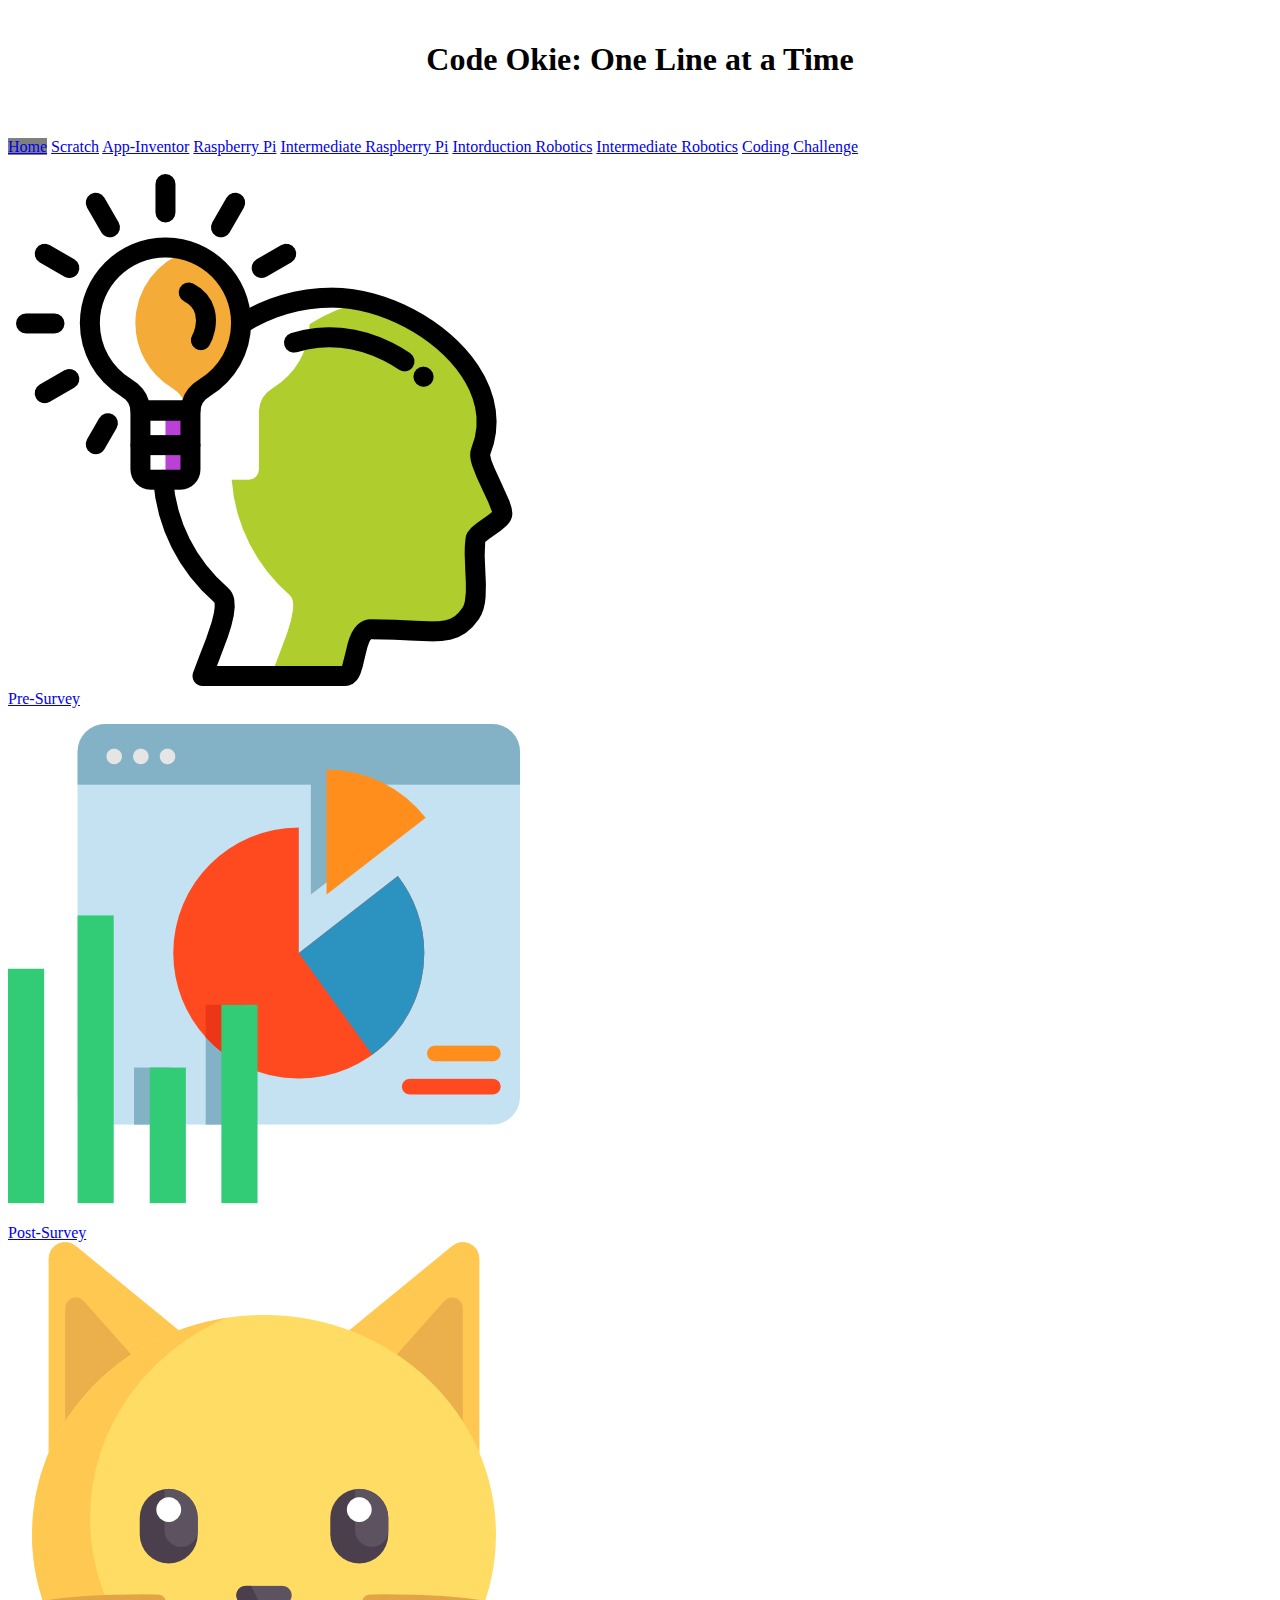
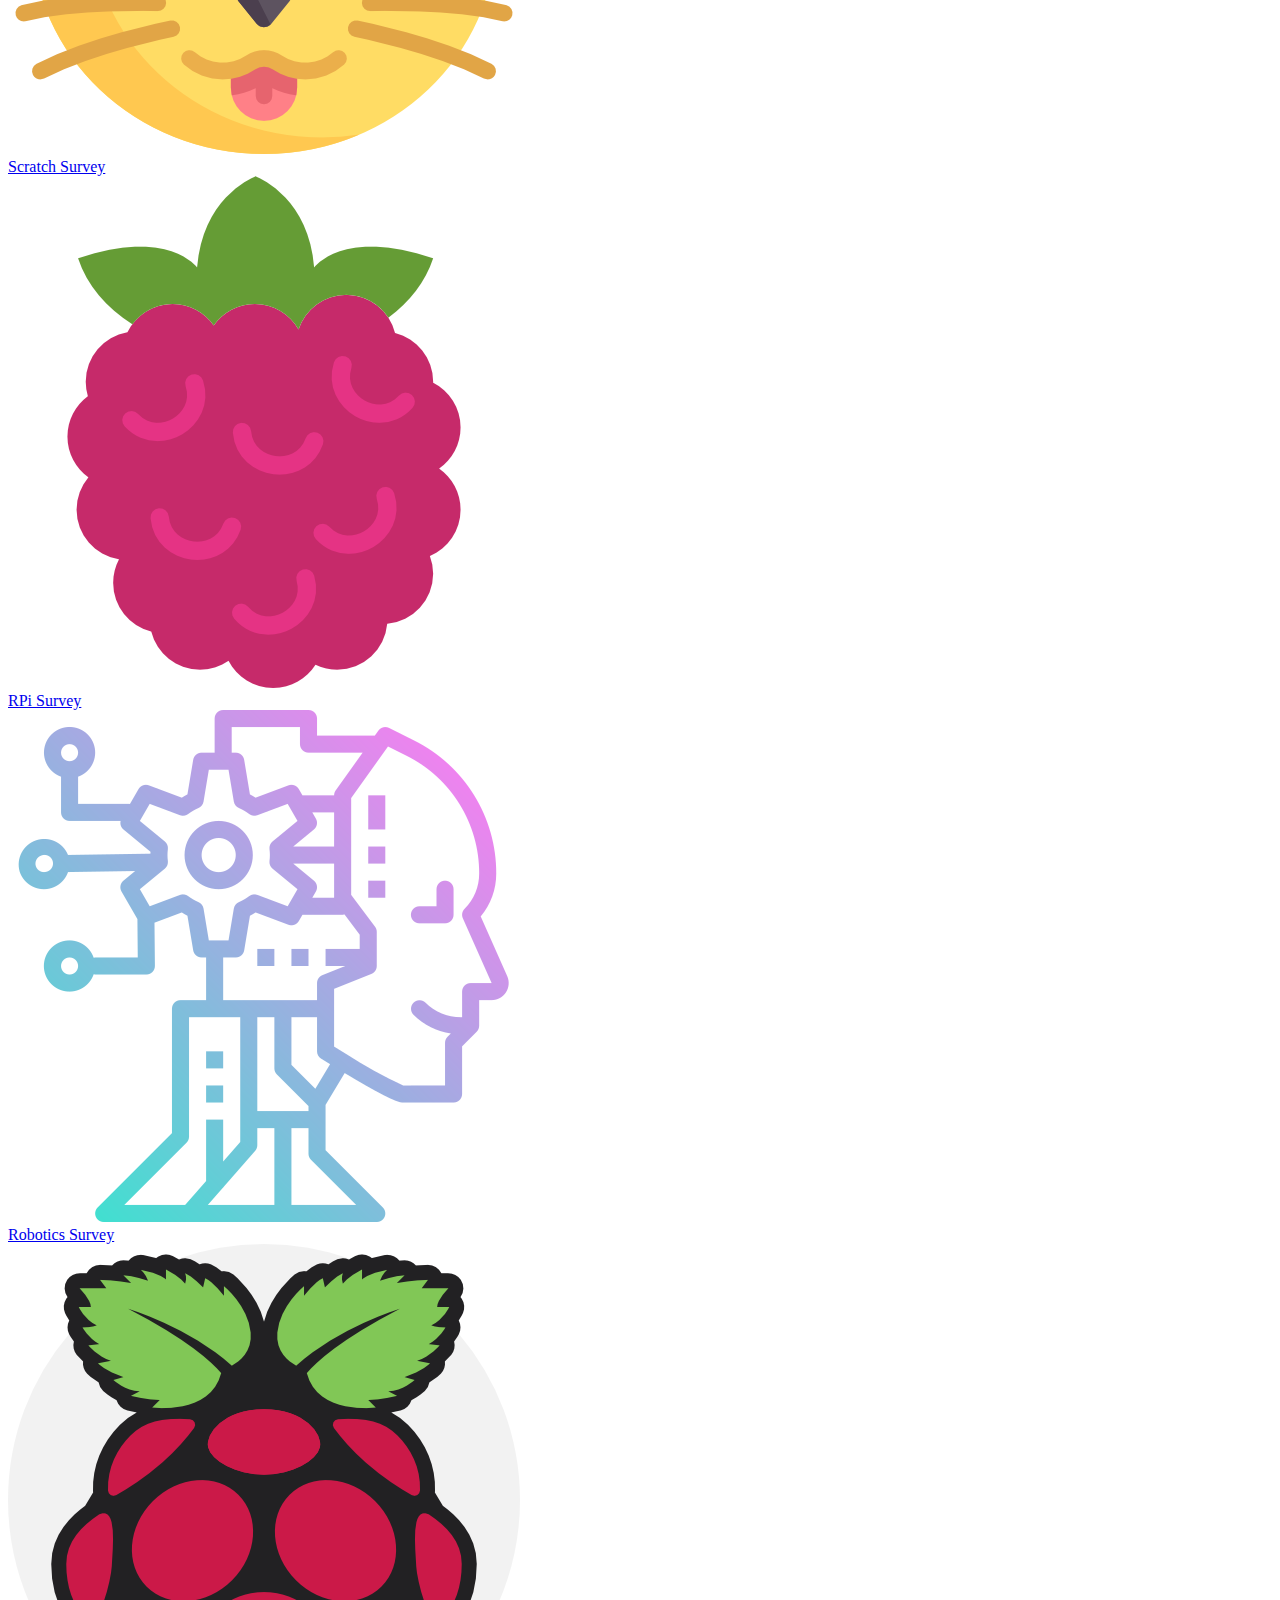
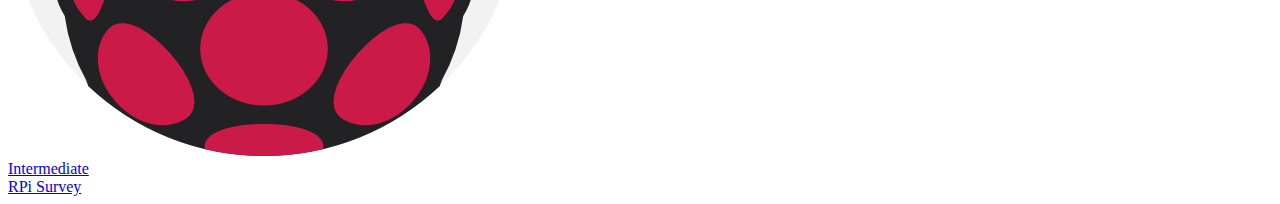
<file: index.html>
<!DOCTYPE html>
<html>
<head>
<link rel="stylesheet" href="https://maxcdn.bootstrapcdn.com/bootstrap/4.0.0-beta.3/css/bootstrap.min.css" integrity="sha384-Zug+QiDoJOrZ5t4lssLdxGhVrurbmBWopoEl+M6BdEfwnCJZtKxi1KgxUyJq13dy" crossorigin="anonymous">
<link rel="stylesheet" href="styles.css">
</head>
<body>
<div class="container">
<h1>Code Okie: One Line at a Time</h1>
<br>

<nav class="navbar navbar-expand-lg navbar-dark bg-dark">
    <a class="navbar-brand active" href="index.html">Home</a>
	<a class="navbar-brand" href="scratch.html">Scratch</a>
	<a class="navbar-brand" href="appinventor.html">App-Inventor</a>
	<a class="navbar-brand" href="rpi.html">Raspberry Pi</a>
	<a class="navbar-brand" href="inter_rpi.html">Intermediate Raspberry Pi</a>
	<a class="navbar-brand" href="intro_robotics.html">Intorduction Robotics</a>
	<a class="navbar-brand" href="Inter_robotics.html">Intermediate Robotics</a>
	<a class="navbar-brand" href="coding.html">Coding Challenge</a>
  </nav>

<br>

<div class="row">
  <div class="col-sm-2">
    <div class="card">
    <img class="card-img-top" src="images/pre-survey.png" alt="Pre-Survey">
      <div class="card-body text-center">
        <a href="https://uco.co1.qualtrics.com/jfe/form/SV_6u3NRpS0KEE2WEZ" target=”_blank” class="btn btn-warning">Pre-Survey</a>
      </div>
    </div>
  </div>
  <div class="col-sm-2">
    <div class="card">
    <img class="card-img-top" src="images/post-survey.png" alt="Post-Survey">
      <div class="card-body text-center">
        <a href="https://uco.co1.qualtrics.com/jfe/form/SV_3ecF4OAYK2YqmtT" target=”_blank” class="btn btn-warning">Post-Survey</a>
      </div>
    </div>
  </div>
  <div class="col-sm-2">
    <div class="card">
    <img class="card-img-top" src="images/scratch.png" alt="Scratch Survey">
      <div class="card-body text-center">
        <a href="https://uco.co1.qualtrics.com/jfe/form/SV_egF4ceTPiquflKB" target=”_blank” class="btn btn-warning text-right">Scratch Survey</a>
      </div>
    </div>
  </div>  
  <div class="col-sm-2">
    <div class="card">
    <img class="card-img-top" src="images/raspberry.png" alt="Raspberry Pi Survey">
      <div class="card-body text-center">
        <a href="https://uco.co1.qualtrics.com/jfe/form/SV_9H4KsW1Grv041VP" target=”_blank” class="btn btn-warning text-right">RPi Survey</a>
      </div>
    </div>
  </div>  
  <div class="col-sm-2">
    <div class="card">
    <img class="card-img-top" src="images/robotics.png" alt="Robotics survey">
      <div class="card-body ">
        <a href="https://uco.co1.qualtrics.com/jfe/form/SV_5w11t25rR8qHBtz" target=”_blank” class="btn btn-warning text-right">Robotics Survey</a>
      </div>
    </div>
  </div>  
    <div class="col-sm-2">
    <div class="card">
    <img class="card-img-top" src="images/raspberry-pi.png" alt="Intermediate RPi survey">
      <div class="card-body ">
        <a href="https://uco.co1.qualtrics.com/jfe/form/SV_1XO6AYDse20hjo1" target=”_blank” class="btn btn-warning text-right">Intermediate <br> RPi Survey</a>
      </div>
    </div>
  </div> 
</div>
</div>

</body>
</html>
</file>
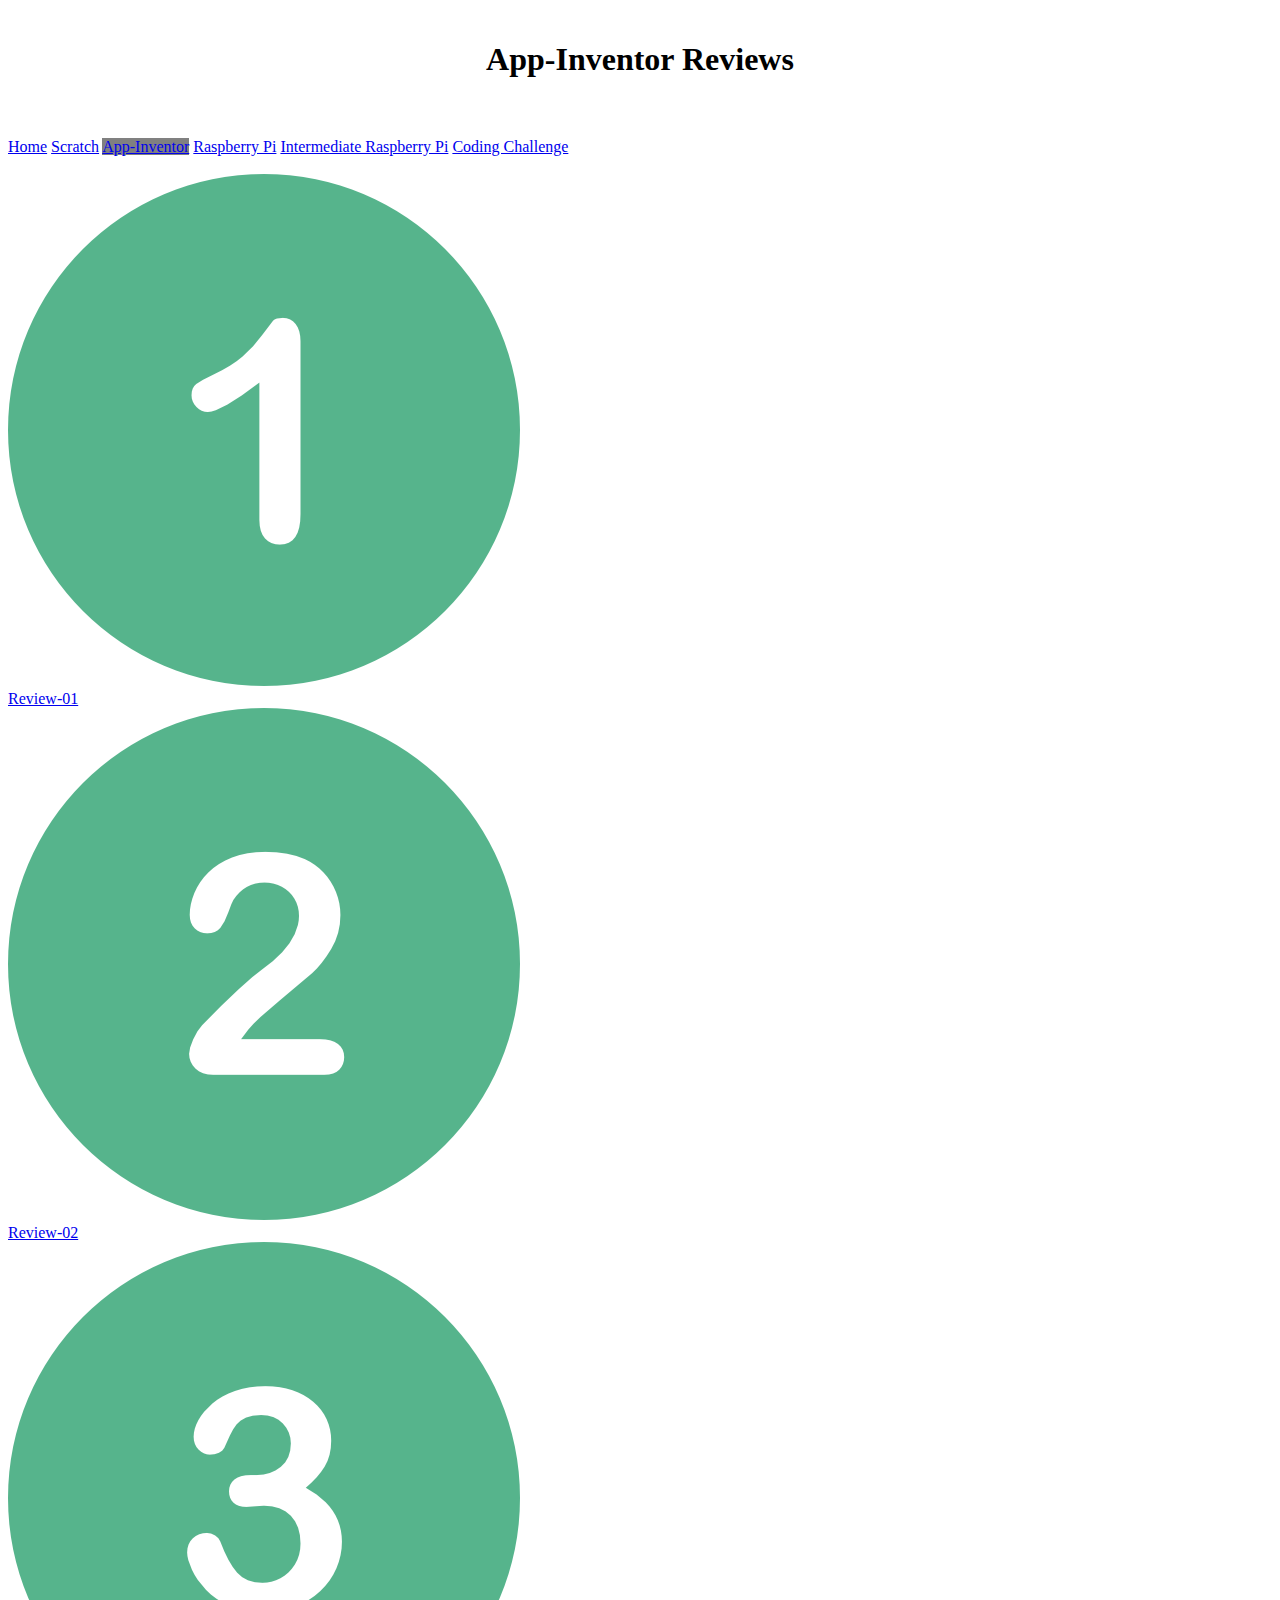
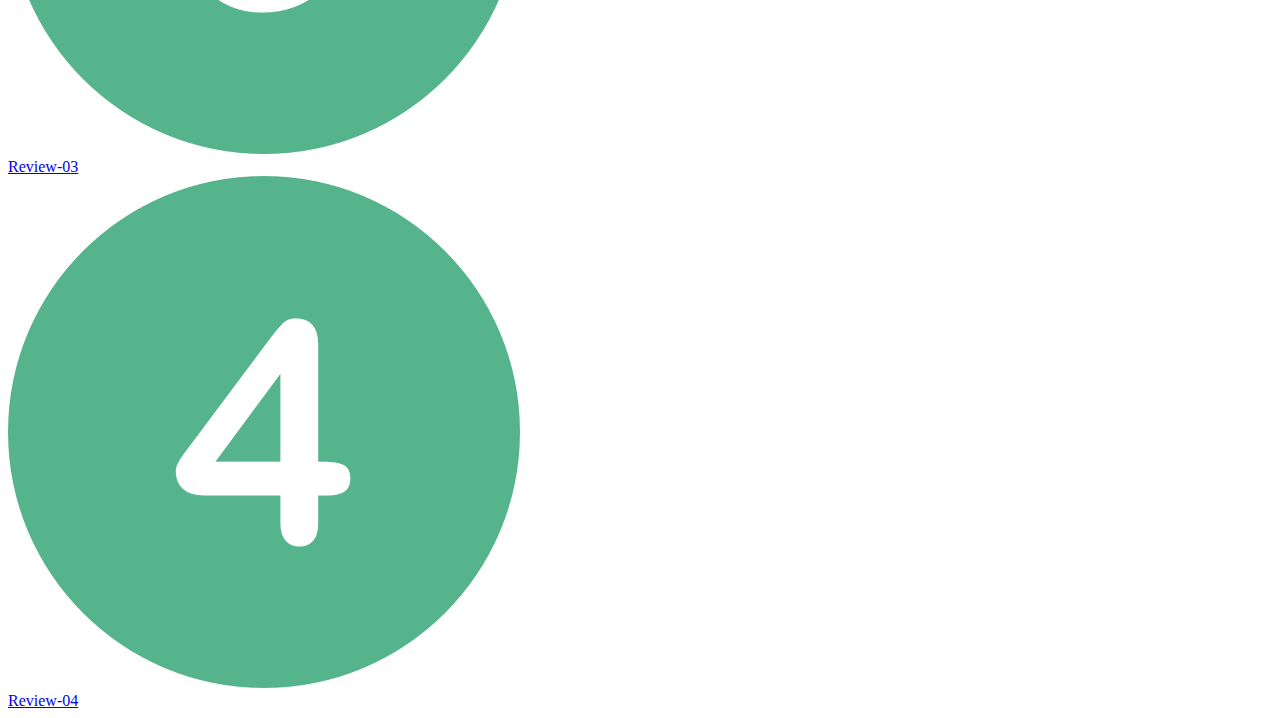
<file: appinventor.html>
<!DOCTYPE html>
<html>
<head>
<link rel="stylesheet" href="https://maxcdn.bootstrapcdn.com/bootstrap/4.0.0-beta.3/css/bootstrap.min.css" integrity="sha384-Zug+QiDoJOrZ5t4lssLdxGhVrurbmBWopoEl+M6BdEfwnCJZtKxi1KgxUyJq13dy" crossorigin="anonymous">
<link rel="stylesheet" href="styles.css">

</head>
<body>
<div class="container">
<h1>App-Inventor Reviews</h1>
<br>


<nav class="navbar navbar-expand-lg navbar-dark bg-dark">
    <a class="navbar-brand" href="index.html">Home</a>
	<a class="navbar-brand" href="scratch.html">Scratch</a>
	<a class="navbar-brand active" href="appinventor.html">App-Inventor</a>
	<a class="navbar-brand" href="rpi.html">Raspberry Pi</a>
	<a class="navbar-brand" href="inter_rpi.html">Intermediate Raspberry Pi</a>
	<a class="navbar-brand" href="coding.html">Coding Challenge</a>
  </nav>

<br>

<div class="row">
  <div class="col-sm-2">
    <div class="card">
    <img class="card-img-top" src="images/one.png" alt="Review-01">
      <div class="card-body text-center">
        <a href="https://forms.gle/4SvU4R6Doa7vCdwp7" target=”_blank” class="btn btn-warning">Review-01</a>
      </div>
    </div>
  </div>
  <div class="col-sm-2">
    <div class="card">
    <img class="card-img-top" src="images/two.png" alt="Review-02">
      <div class="card-body text-center">
        <a href="https://forms.gle/eU6GN4zcLuwdiSAb8" target=”_blank” class="btn btn-warning">Review-02</a>
      </div>
    </div>
  </div>
  <div class="col-sm-2">
    <div class="card">
    <img class="card-img-top" src="images/three.png" alt="Review-03">
      <div class="card-body text-center">
        <a href="https://forms.gle/sUxsTcUYpJt2vL2u6" target=”_blank” class="btn btn-warning">Review-03</a>
      </div>
    </div>
  </div>
    <div class="col-sm-2">
    <div class="card">
    <img class="card-img-top" src="images/four.png" alt="Review-04">
      <div class="card-body text-center">
        <a href="https://forms.gle/4DovKU7kF3PtEiDN6" target=”_blank” class="btn btn-warning">Review-04</a>
      </div>
    </div>
  </div>
</div>
</div>

</body>
</html>
</file>
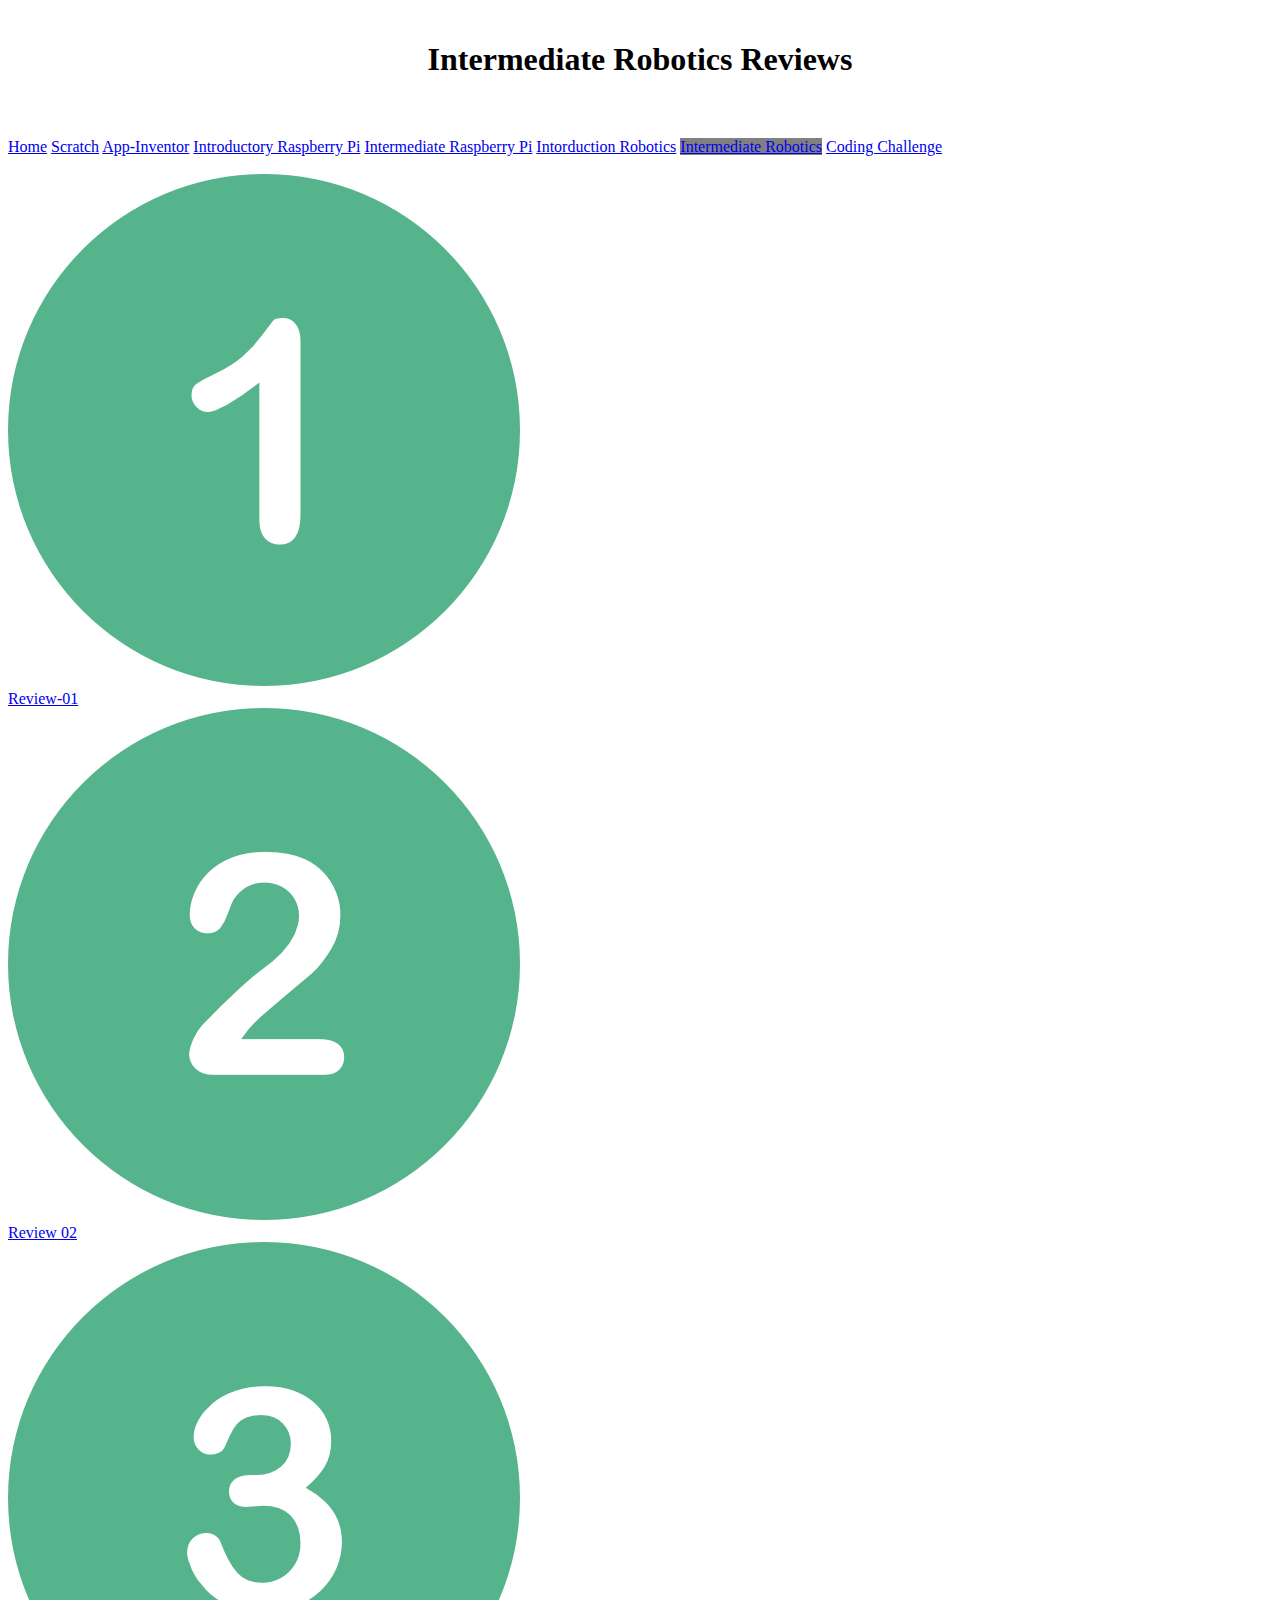
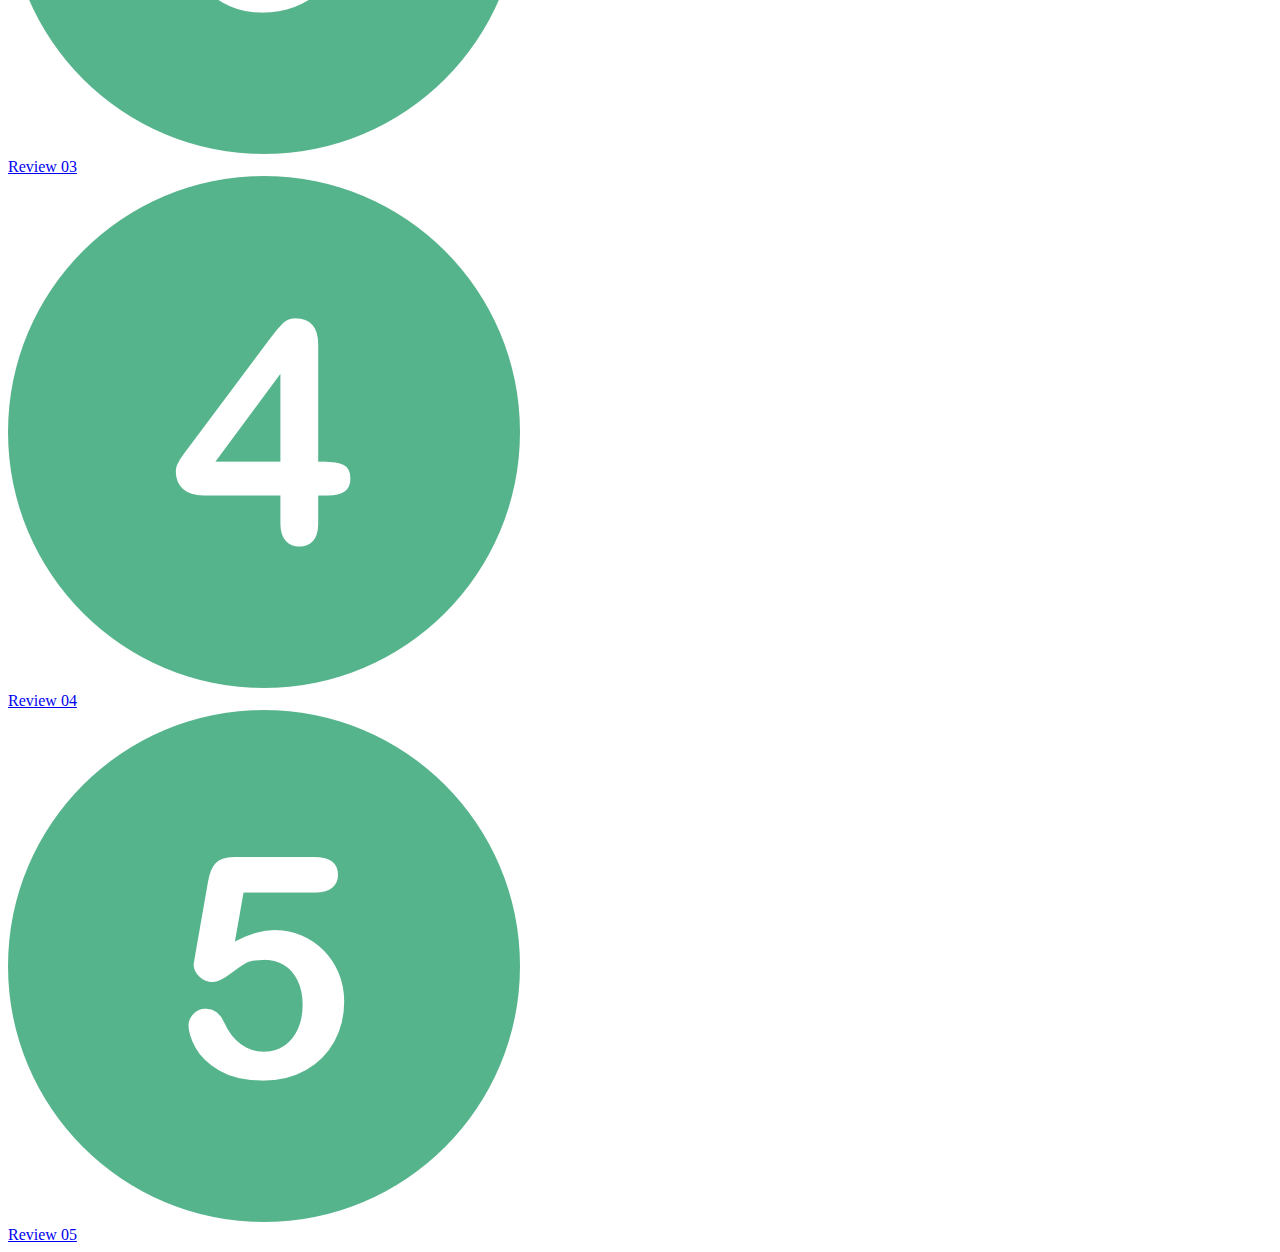
<file: Inter_robotics.html>
<!DOCTYPE html>
<html>
<head>
<link rel="stylesheet" href="https://maxcdn.bootstrapcdn.com/bootstrap/4.0.0-beta.3/css/bootstrap.min.css" integrity="sha384-Zug+QiDoJOrZ5t4lssLdxGhVrurbmBWopoEl+M6BdEfwnCJZtKxi1KgxUyJq13dy" crossorigin="anonymous">
<link rel="stylesheet" href="styles.css">
</head>
<body>
<div class="container">
<h1>Intermediate Robotics Reviews</h1>
<br>


<nav class="navbar navbar-expand-lg navbar-dark bg-dark">
    <a class="navbar-brand" href="index.html">Home</a>
	<a class="navbar-brand" href="scratch.html">Scratch</a>
	<a class="navbar-brand" href="appinventor.html">App-Inventor</a>
	<a class="navbar-brand" href="rpi.html">Introductory Raspberry Pi</a>
	<a class="navbar-brand" href="inter_rpi.html">Intermediate Raspberry Pi</a>
	<a class="navbar-brand" href="intro_robotics.html">Intorduction Robotics</a>
	<a class="navbar-brand active" href="Inter_robotics.html">Intermediate Robotics</a>
	<a class="navbar-brand" href="coding.html">Coding Challenge</a>
  </nav>
<br>

<div class="row">
  <div class="col-sm-2">
    <div class="card">
    <img class="card-img-top" src="images/one.png" alt="Review 01">
      <div class="card-body text-center">
        <a href="https://docs.google.com/forms/d/e/1FAIpQLScCTUNfX0yJbnhXA8otjVJk6ic84oWpYYqfgTU-3dbADG1qOg/viewform?usp=sf_link" target=”_blank” class="btn btn-warning">Review-01</a>
      </div>
    </div>
  </div>
	
<div class="col-sm-2">
    <div class="card">
    <img class="card-img-top" src="images/two.png" alt="Review-02">
      <div class="card-body text-center">
        <a href="https://forms.gle/mXePeT48FJBTFvxz9" target=”_blank” class="btn btn-warning">Review 02</a>
      </div>
    </div>
  </div>
	
<div class="col-sm-2">
    <div class="card">
    <img class="card-img-top" src="images/three.png" alt="Review 03">
      <div class="card-body text-center">
        <a href="https://forms.gle/Yn38vtTvfivgoT8j7" target=”_blank” class="btn btn-warning">Review 03</a>
      </div>
    </div>
  </div>
	
<div class="col-sm-2">
    <div class="card">
    <img class="card-img-top" src="images/four.png" alt="Review 04">
      <div class="card-body text-center">
        <a href="https://forms.gle/gtv7FH9GXWXz2C2u6" target=”_blank” class="btn btn-warning">Review 04</a>
      </div>
    </div>
  </div>
	
<div class="col-sm-2">
    <div class="card">
    <img class="card-img-top" src="images/five.png" alt="Review 05">
      <div class="card-body text-center">
        <a href="https://forms.gle/vnqp6HJzuWogYfTo6" target=”_blank” class="btn btn-warning">Review 05</a>
      </div>
    </div>
  </div>

 
   
</div>
</div>

</body>
</html>
</file>
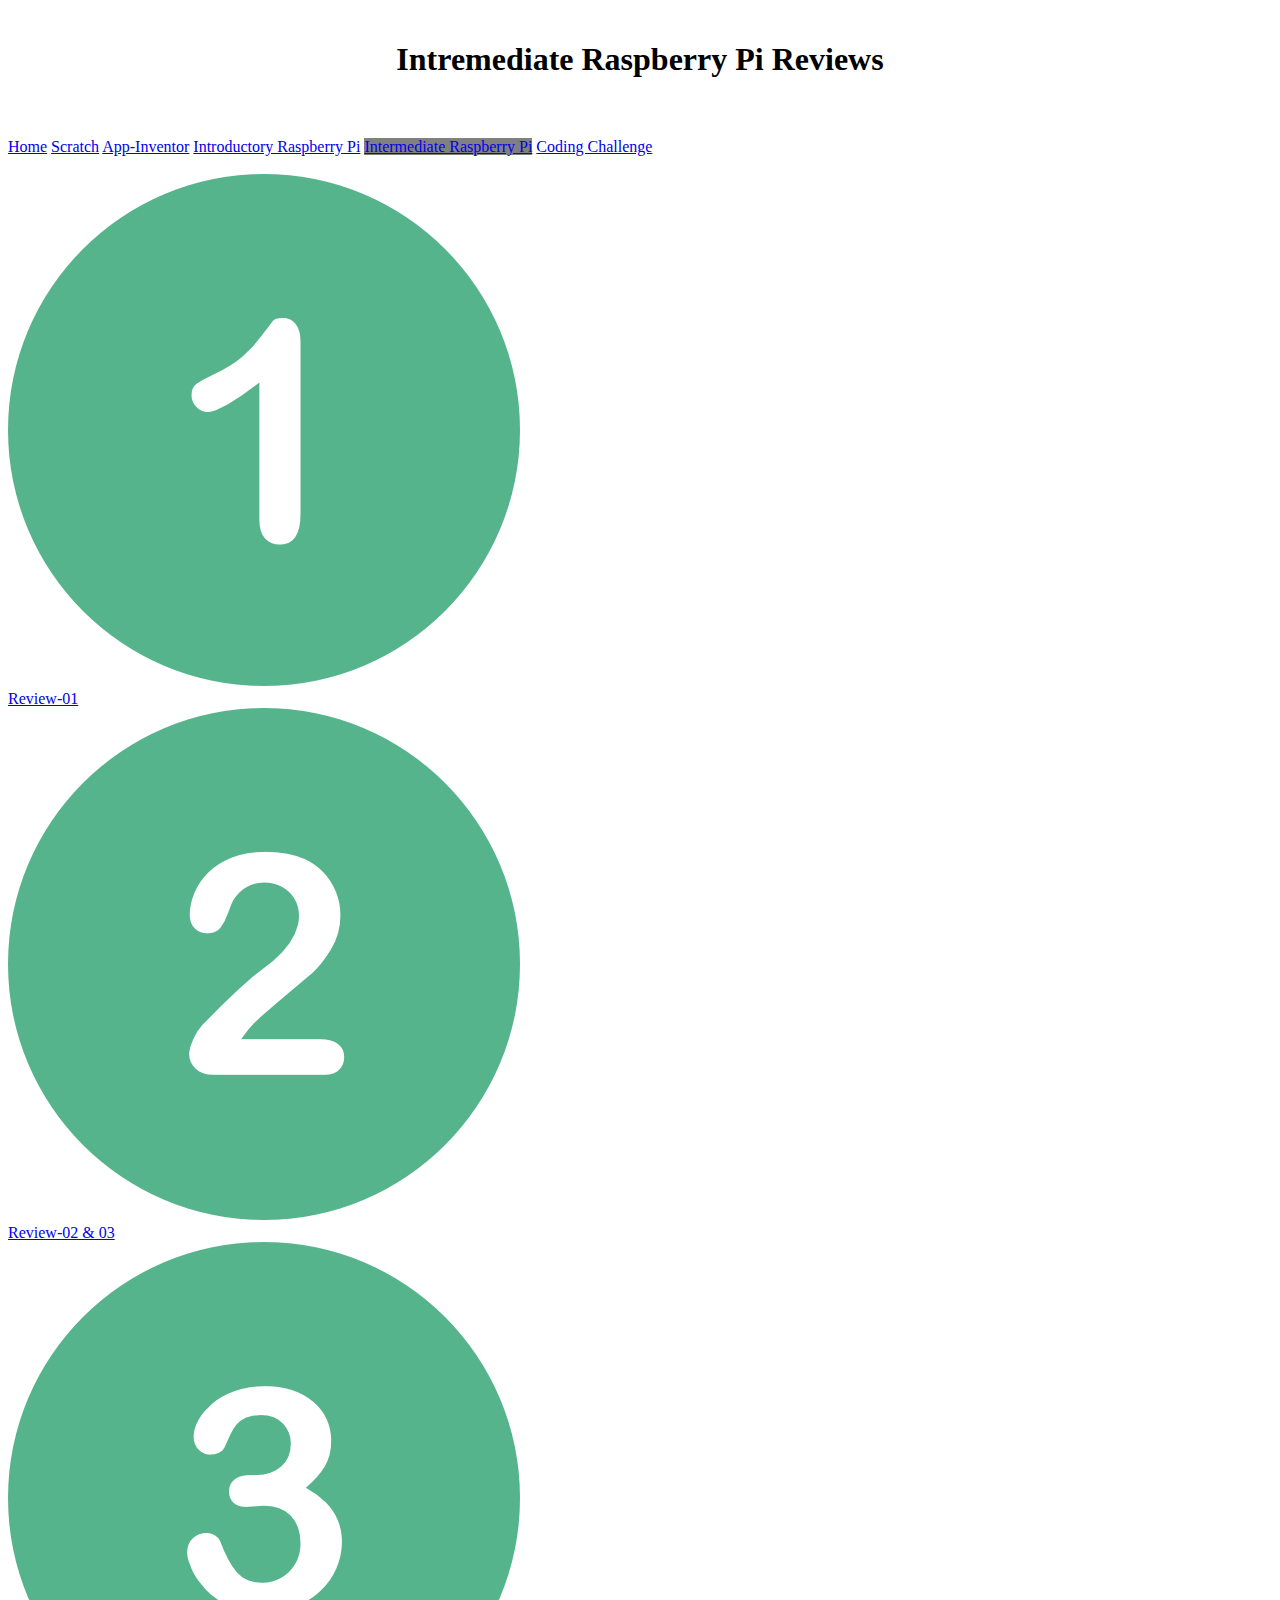
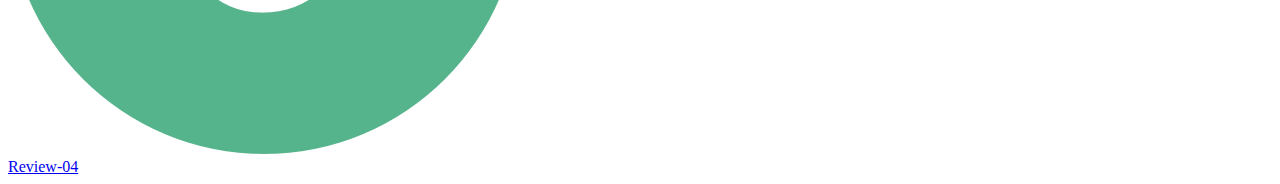
<file: inter_rpi.html>
<!DOCTYPE html>
<html>
<head>
<link rel="stylesheet" href="https://maxcdn.bootstrapcdn.com/bootstrap/4.0.0-beta.3/css/bootstrap.min.css" integrity="sha384-Zug+QiDoJOrZ5t4lssLdxGhVrurbmBWopoEl+M6BdEfwnCJZtKxi1KgxUyJq13dy" crossorigin="anonymous">
<link rel="stylesheet" href="styles.css">
</head>
<body>
<div class="container">
<h1>Intremediate Raspberry Pi Reviews</h1>
<br>


<nav class="navbar navbar-expand-lg navbar-dark bg-dark">
    <a class="navbar-brand" href="index.html">Home</a>
	<a class="navbar-brand" href="scratch.html">Scratch</a>
	<a class="navbar-brand" href="appinventor.html">App-Inventor</a>
	<a class="navbar-brand" href="rpi.html">Introductory Raspberry Pi</a>
	<a class="navbar-brand active" href="inter_rpi.html">Intermediate Raspberry Pi</a>
	<a class="navbar-brand" href="coding.html">Coding Challenge</a>
  </nav>
<br>

<div class="row">
  <div class="col-sm-2">
    <div class="card">
    <img class="card-img-top" src="images/one.png" alt="Review 01">
      <div class="card-body text-center">
        <a href="https://forms.gle/2ba8vbUzLjm879CN8" target=”_blank” class="btn btn-warning">Review-01</a>
      </div>
    </div>
  </div>
 <div class="col-sm-2">
    <div class="card">
    <img class="card-img-top" src="images/two.png" alt="Review 02 & 03">
      <div class="card-body text-center">
        <a href="https://forms.gle/oWSLGWGdn1gQ5R786" target=”_blank” class="btn btn-warning">Review-02 & 03</a>
      </div>
    </div>
  </div>
   <div class="col-sm-2">
    <div class="card">
    <img class="card-img-top" src="images/three.png" alt="Review 04">
      <div class="card-body text-center">
        <a href="https://forms.gle/k3yhv9Hn7juKxhRQ9" target=”_blank” class="btn btn-warning">Review-04</a>
      </div>
    </div>
  </div>
</div>
</div>

</body>
</html>
</file>
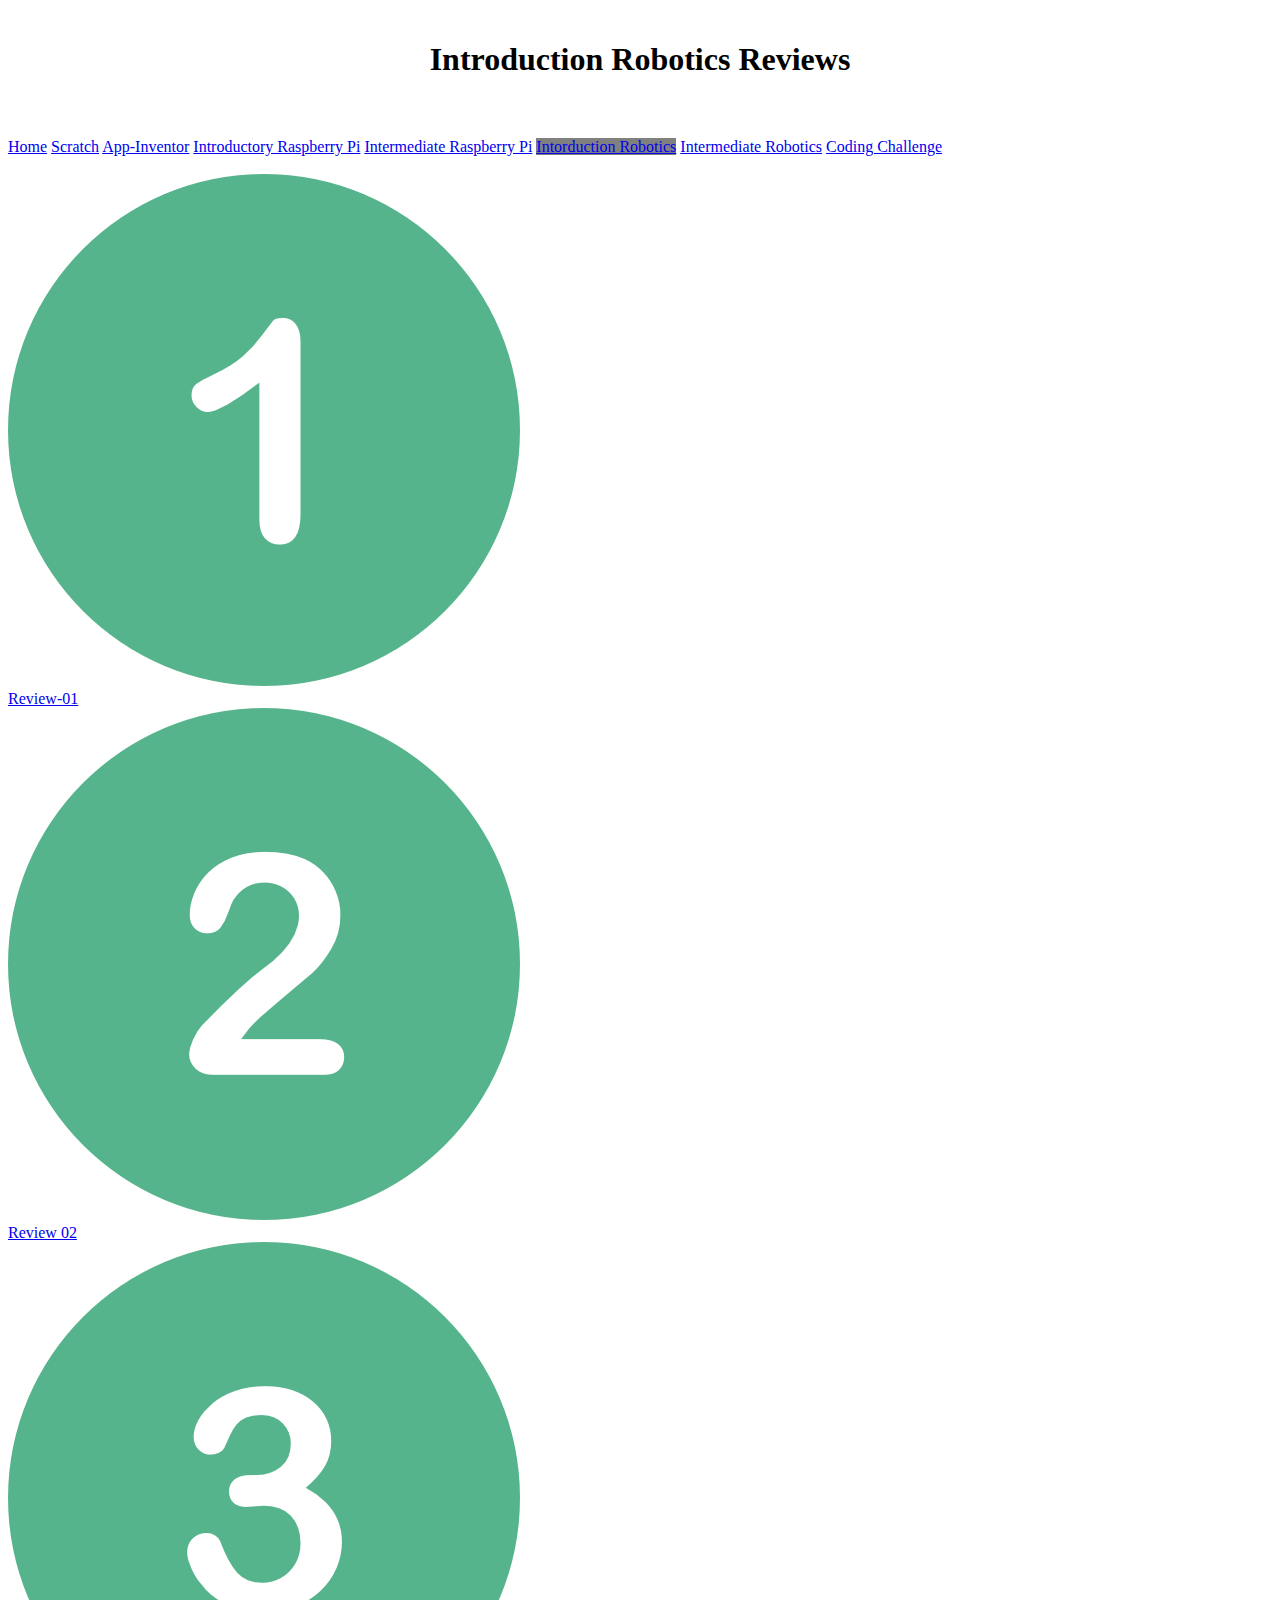
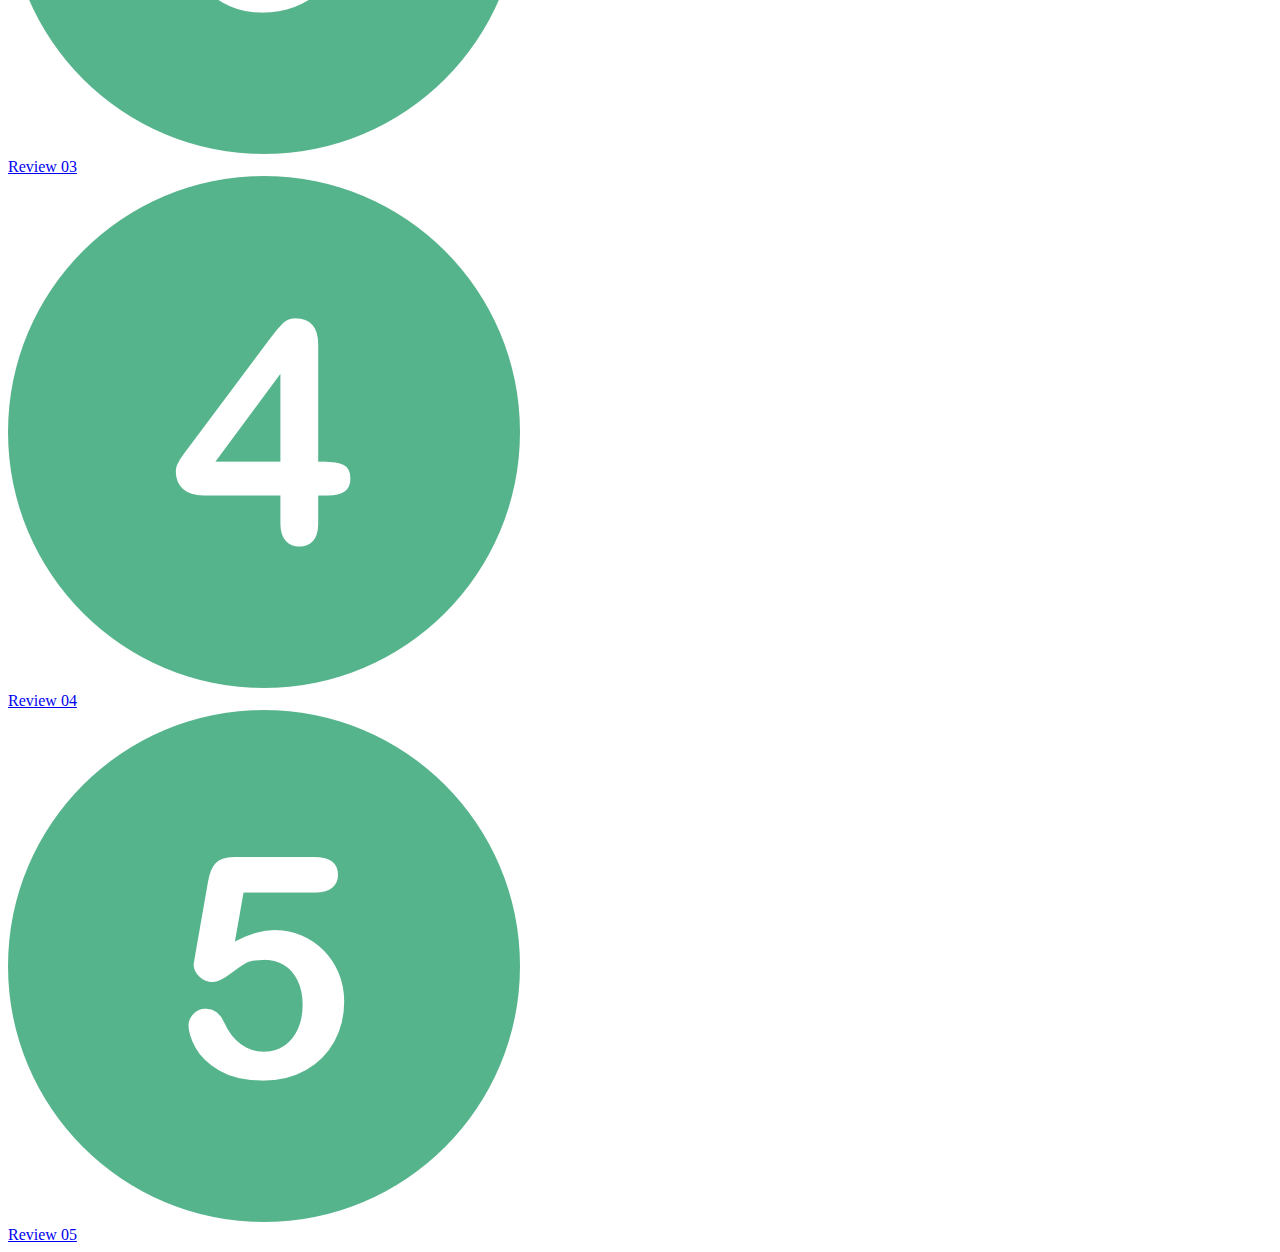
<file: intro_robotics.html>
<!DOCTYPE html>
<html>
<head>
<link rel="stylesheet" href="https://maxcdn.bootstrapcdn.com/bootstrap/4.0.0-beta.3/css/bootstrap.min.css" integrity="sha384-Zug+QiDoJOrZ5t4lssLdxGhVrurbmBWopoEl+M6BdEfwnCJZtKxi1KgxUyJq13dy" crossorigin="anonymous">
<link rel="stylesheet" href="styles.css">
</head>
<body>
<div class="container">
<h1>Introduction Robotics Reviews</h1>
<br>


<nav class="navbar navbar-expand-lg navbar-dark bg-dark">
    <a class="navbar-brand" href="index.html">Home</a>
	<a class="navbar-brand" href="scratch.html">Scratch</a>
	<a class="navbar-brand" href="appinventor.html">App-Inventor</a>
	<a class="navbar-brand" href="rpi.html">Introductory Raspberry Pi</a>
	<a class="navbar-brand" href="inter_rpi.html">Intermediate Raspberry Pi</a>
	<a class="navbar-brand active" href="intro_robotics.html">Intorduction Robotics</a>
	<a class="navbar-brand" href="Inter_robotics.html">Intermediate Robotics</a>
	<a class="navbar-brand" href="coding.html">Coding Challenge</a>
  </nav>
<br>

<div class="row">
  <div class="col-sm-2">
    <div class="card">
    <img class="card-img-top" src="images/one.png" alt="Review 01">
      <div class="card-body text-center">
        <a href="https://docs.google.com/forms/d/e/1FAIpQLScCTUNfX0yJbnhXA8otjVJk6ic84oWpYYqfgTU-3dbADG1qOg/viewform?usp=sf_link" target=”_blank” class="btn btn-warning">Review-01</a>
      </div>
    </div>
  </div>
	
<div class="col-sm-2">
    <div class="card">
    <img class="card-img-top" src="images/two.png" alt="Review 02">
      <div class="card-body text-center">
        <a href="https://forms.gle/ZT9bSLtmpPpQpNY99" target=”_blank” class="btn btn-warning">Review 02</a>
      </div>
    </div>
  </div>
	
<div class="col-sm-2">
    <div class="card">
    <img class="card-img-top" src="images/three.png" alt="Review 03">
      <div class="card-body text-center">
        <a href="https://forms.gle/o73usgnzkf5wdBVT7" target=”_blank” class="btn btn-warning">Review 03</a>
      </div>
    </div>
  </div>
	
<div class="col-sm-2">
    <div class="card">
    <img class="card-img-top" src="images/four.png" alt="Review 04">
      <div class="card-body text-center">
        <a href="https://forms.gle/YqXAmcyWVQxarmdL9" target=”_blank” class="btn btn-warning">Review 04</a>
      </div>
    </div>
  </div>
	
<div class="col-sm-2">
    <div class="card">
    <img class="card-img-top" src="images/five.png" alt="Review 05">
      <div class="card-body text-center">
        <a href="https://forms.gle/mns4Mpm2G1Az34pFA" target=”_blank” class="btn btn-warning">Review 05</a>
      </div>
    </div>
  </div>
 
   
</div>
</div>

</body>
</html>
</file>
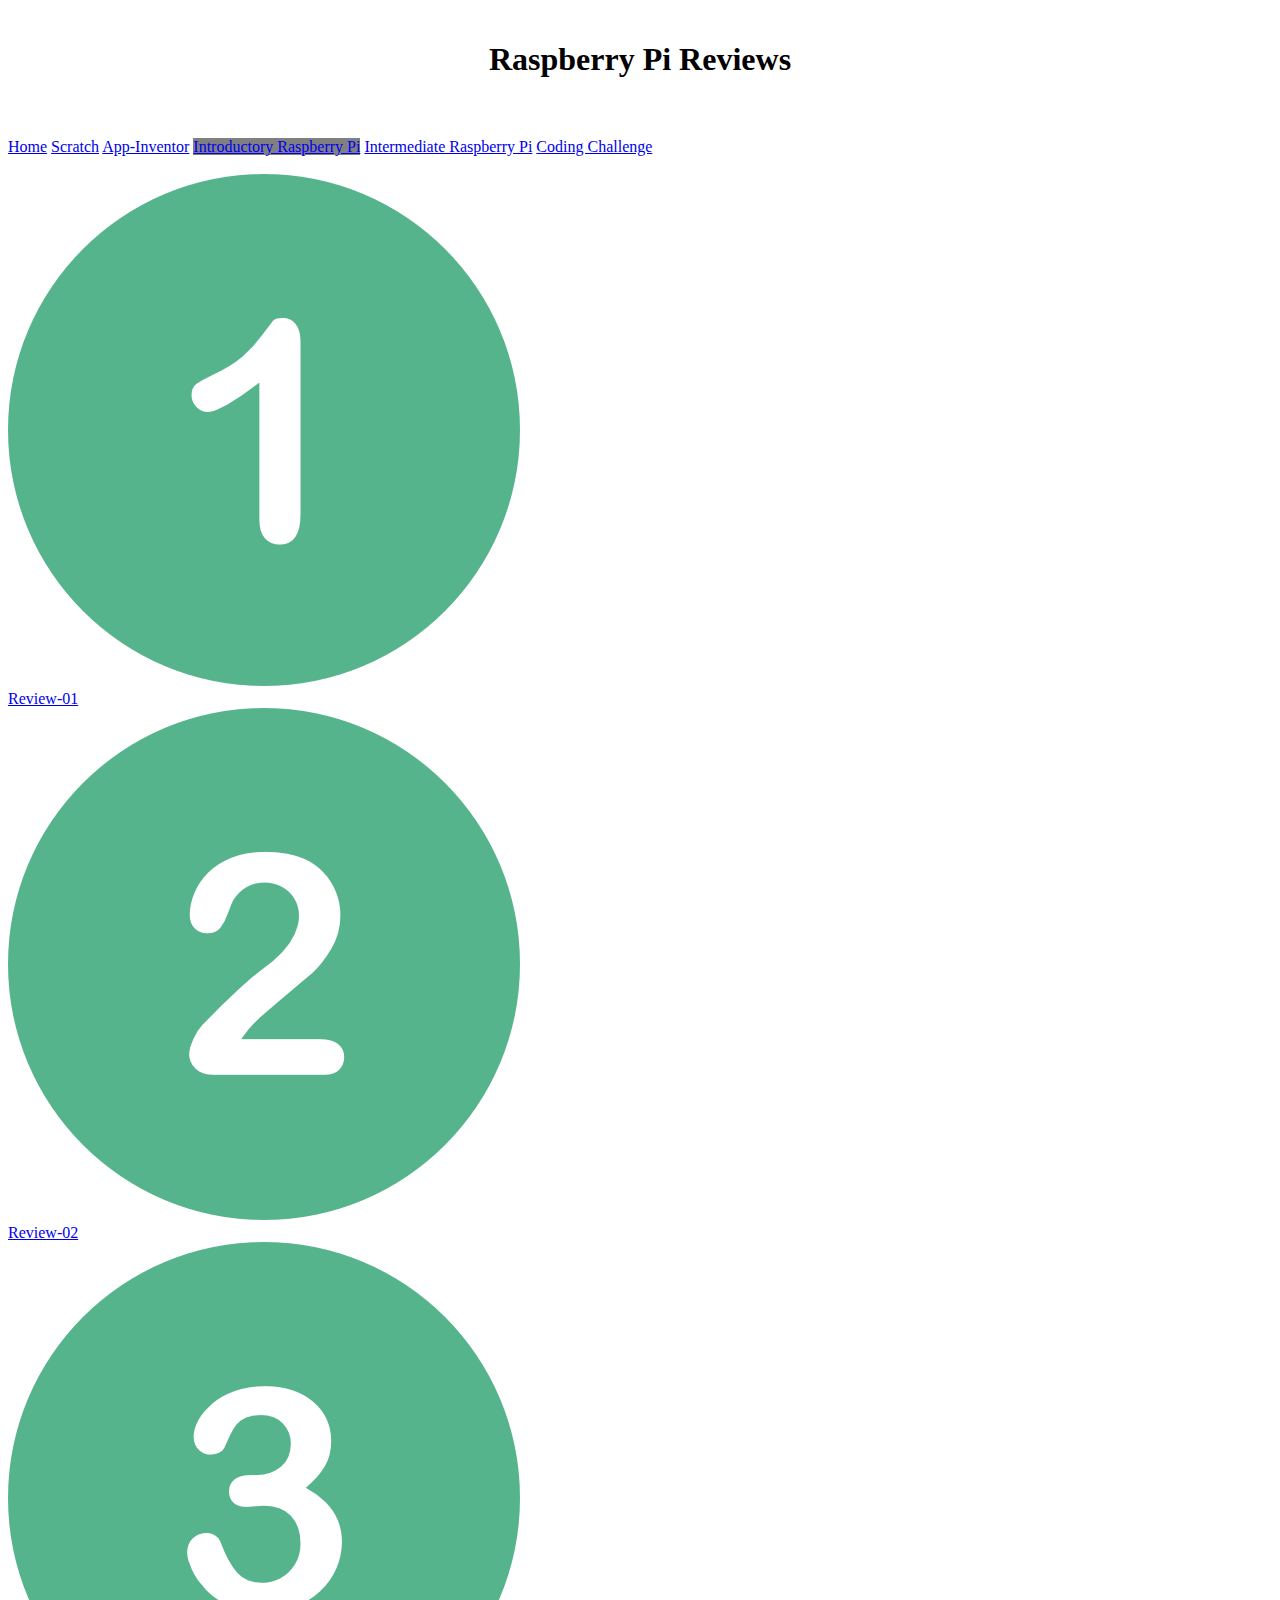
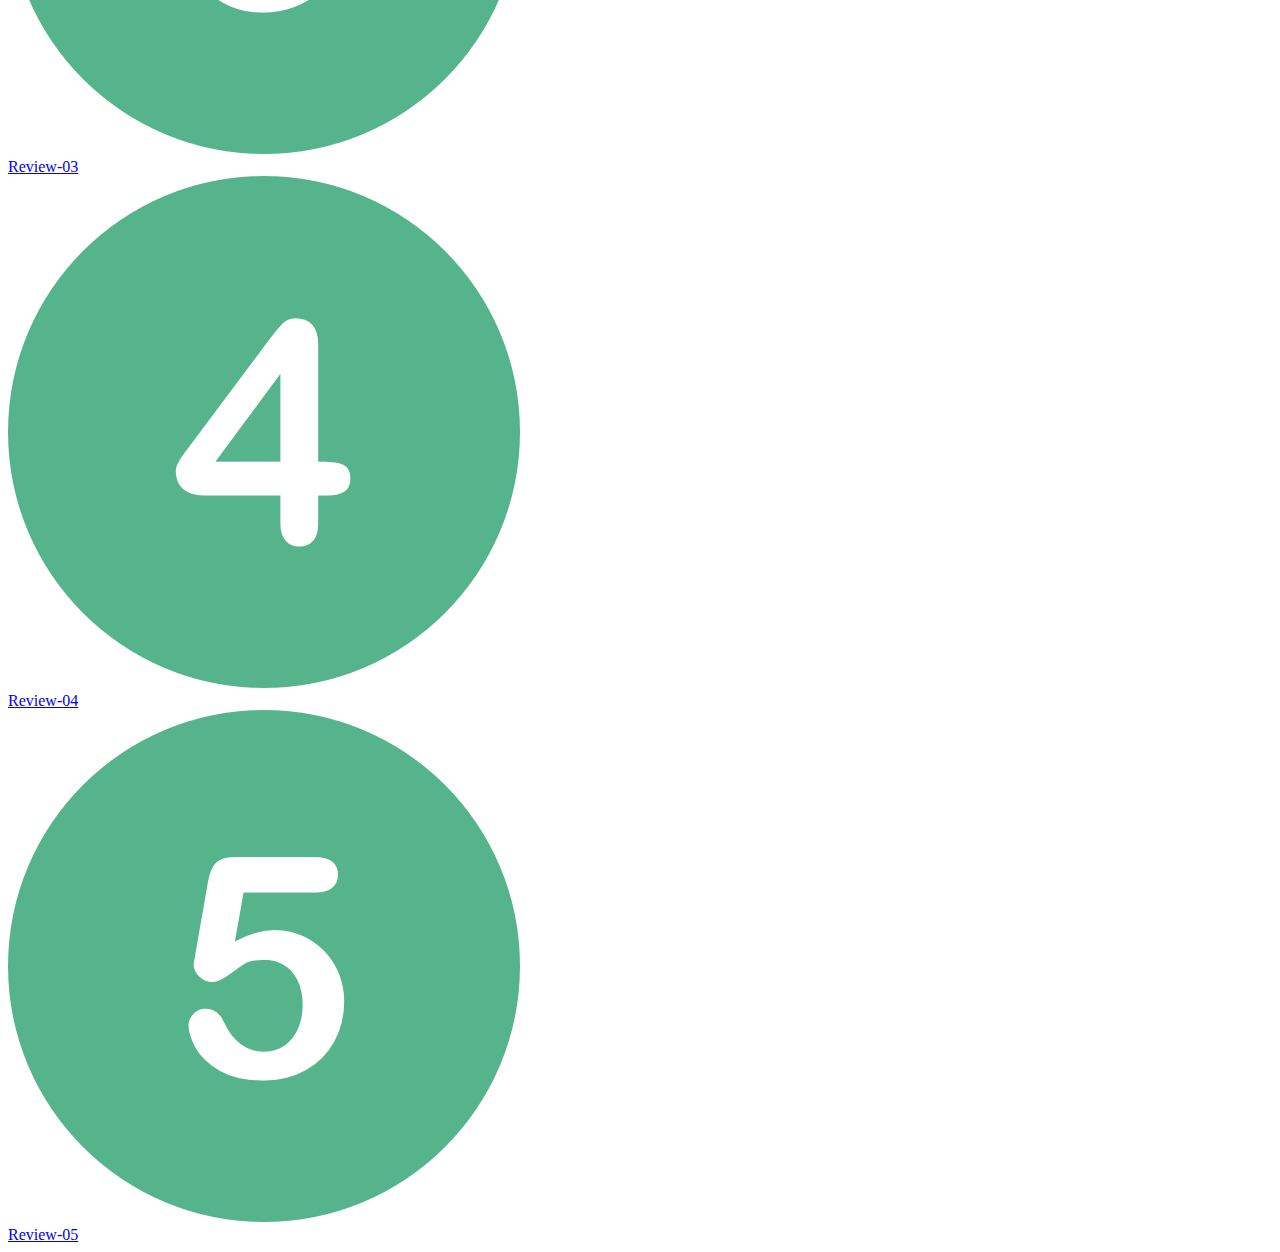
<file: rpi.html>
<!DOCTYPE html>
<html>
<head>
<link rel="stylesheet" href="https://maxcdn.bootstrapcdn.com/bootstrap/4.0.0-beta.3/css/bootstrap.min.css" integrity="sha384-Zug+QiDoJOrZ5t4lssLdxGhVrurbmBWopoEl+M6BdEfwnCJZtKxi1KgxUyJq13dy" crossorigin="anonymous">
<link rel="stylesheet" href="styles.css">
</head>
<body>
<div class="container">
<h1>Raspberry Pi Reviews</h1>
<br>


<nav class="navbar navbar-expand-lg navbar-dark bg-dark">
    <a class="navbar-brand" href="index.html">Home</a>
	<a class="navbar-brand" href="scratch.html">Scratch</a>
	<a class="navbar-brand" href="appinventor.html">App-Inventor</a>
	<a class="navbar-brand active" href="rpi.html">Introductory Raspberry Pi</a>
	<a class="navbar-brand" href="inter_rpi.html">Intermediate Raspberry Pi</a>
	<a class="navbar-brand" href="coding.html">Coding Challenge</a>
  </nav>
<br>

<div class="row">
  <div class="col-sm-2">
    <div class="card">
    <img class="card-img-top" src="images/one.png" alt="Review 01">
      <div class="card-body text-center">
        <a href="https://forms.gle/uo5eAiUnVDRvaQEu5" target=”_blank” class="btn btn-warning">Review-01</a>
      </div>
    </div>
  </div>
 <div class="col-sm-2">
    <div class="card">
    <img class="card-img-top" src="images/two.png" alt="Review 01">
      <div class="card-body text-center">
        <a href="https://forms.gle/b2ie3TK5c7yZdSsdA" target=”_blank” class="btn btn-warning">Review-02</a>
      </div>
    </div>
  </div>
   <div class="col-sm-2">
    <div class="card">
    <img class="card-img-top" src="images/three.png" alt="Review 03">
      <div class="card-body text-center">
        <a href="https://forms.gle/BubriuaAKJNGk3Yr7" target=”_blank” class="btn btn-warning">Review-03</a>
      </div>
    </div>
  </div>
   <div class="col-sm-2">
    <div class="card">
    <img class="card-img-top" src="images/four.png" alt="Review 04">
      <div class="card-body text-center">
        <a href="https://forms.gle/8yzbXB2rpAfucWYd9" target=”_blank” class="btn btn-warning">Review-04</a>
      </div>
    </div>
  </div>
     <div class="col-sm-2">
    <div class="card">
    <img class="card-img-top" src="images/five.png" alt="Review 05">
      <div class="card-body text-center">
        <a href="https://forms.gle/RcKTnnq1UAbd12U96" target=”_blank” class="btn btn-warning">Review-05</a>
      </div>
    </div>
  </div>
    </div>

</div>
</div>

</body>
</html>
</file>
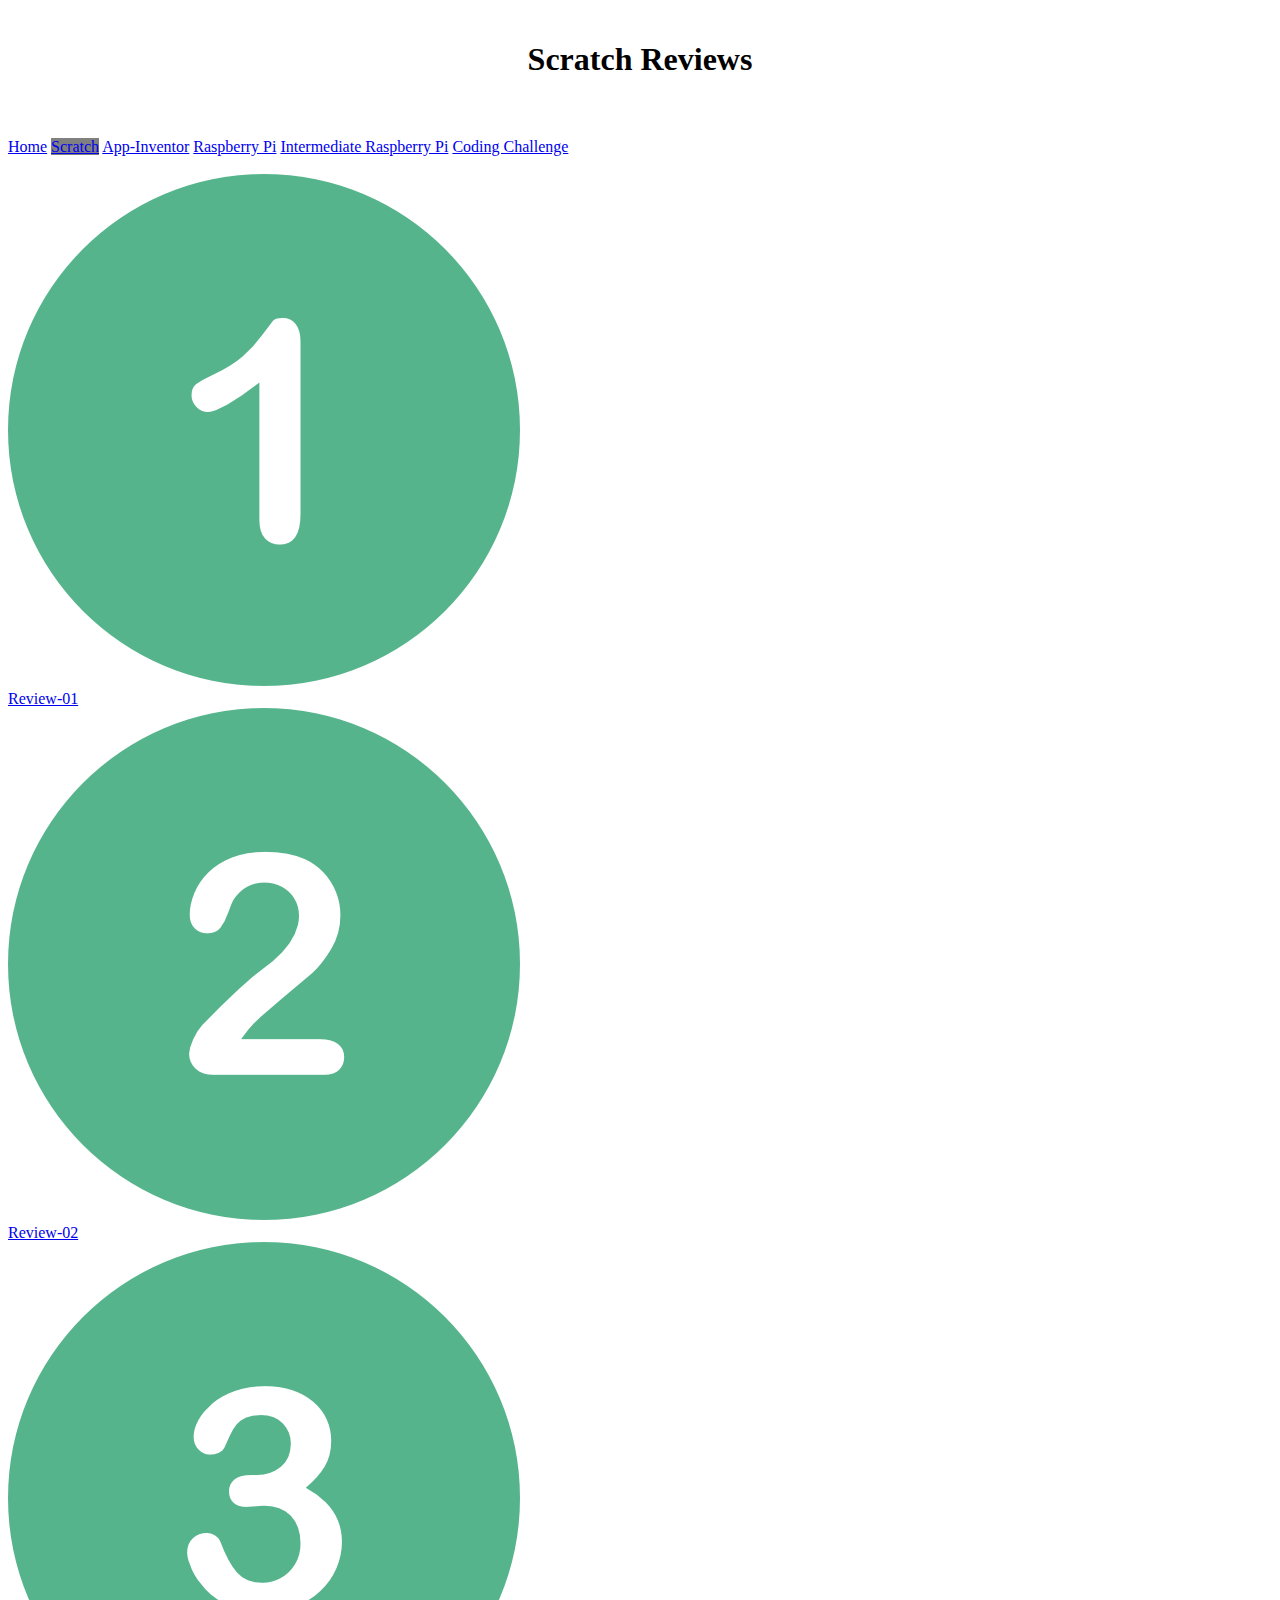
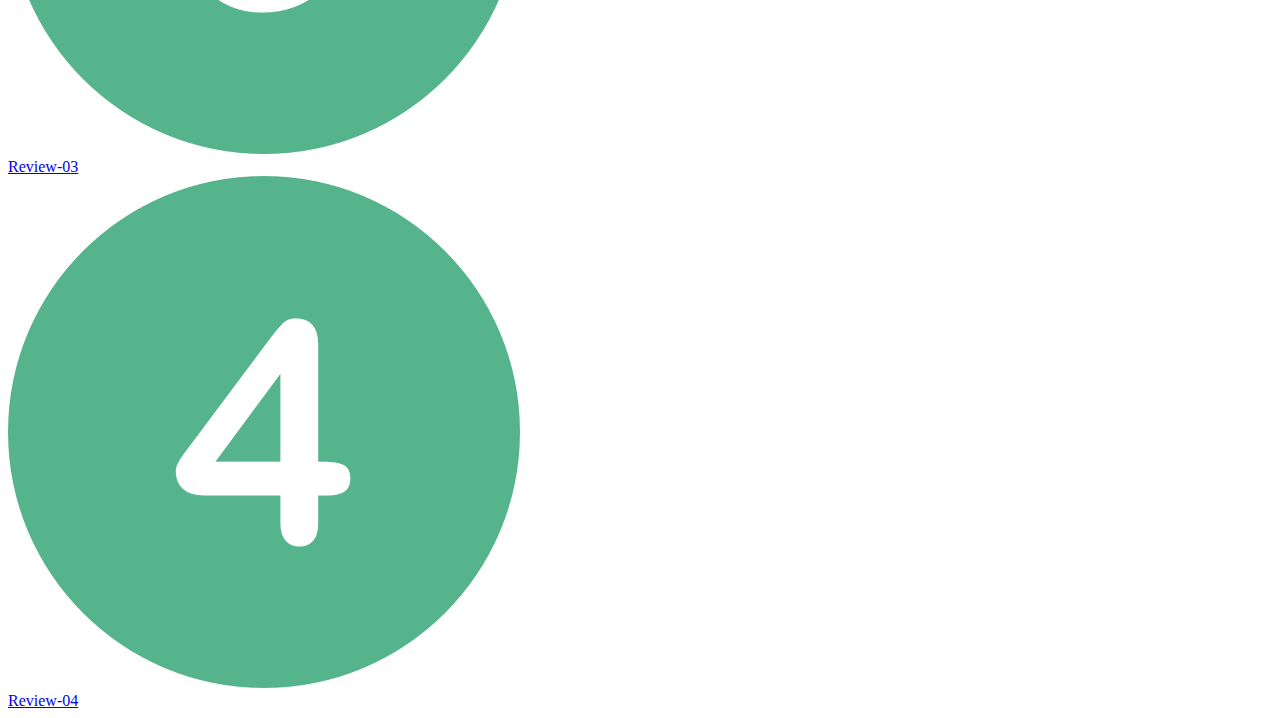
<file: scratch.html>
<!DOCTYPE html>
<html>
<head>
<link rel="stylesheet" href="https://maxcdn.bootstrapcdn.com/bootstrap/4.0.0-beta.3/css/bootstrap.min.css" integrity="sha384-Zug+QiDoJOrZ5t4lssLdxGhVrurbmBWopoEl+M6BdEfwnCJZtKxi1KgxUyJq13dy" crossorigin="anonymous">
<link rel="stylesheet" href="styles.css">
</head>
<body>
<div class="container">
<h1>Scratch Reviews</h1>
<br>


<nav class="navbar navbar-expand-lg navbar-dark bg-dark">
    <a class="navbar-brand" href="index.html">Home</a>
	<a class="navbar-brand active" href="scratch.html">Scratch</a>
	<a class="navbar-brand" href="appinventor.html">App-Inventor</a>
	<a class="navbar-brand" href="rpi.html">Raspberry Pi</a>
	<a class="navbar-brand" href="inter_rpi.html">Intermediate Raspberry Pi</a>
	<a class="navbar-brand" href="coding.html">Coding Challenge</a>
  </nav>
<br>

<div class="row">
  <div class="col-sm-2">
    <div class="card">
    <img class="card-img-top" src="images/one.png" alt="Review 01">
      <div class="card-body text-center">
        <a href="https://forms.gle/Lm6b8xSzgwcCrGXH6" target=”_blank” class="btn btn-warning">Review-01</a>
      </div>
    </div>
  </div>
  <div class="col-sm-2">
    <div class="card">
    <img class="card-img-top" src="images/two.png" alt="Review 02">
      <div class="card-body text-center">
        <a href="https://forms.gle/rJku97czFWiNjGjj9" target=”_blank” class="btn btn-warning">Review-02</a>
      </div>
    </div>
  </div>
  <div class="col-sm-2">
    <div class="card">
    <img class="card-img-top" src="images/three.png" alt="Review 03">
      <div class="card-body text-center">
        <a href="https://forms.gle/78qTWrDYyDYK9w1A6" target=”_blank” class="btn btn-warning">Review-03</a>
      </div>
    </div>
  </div>
 <div class="col-sm-2">
    <div class="card">
    <img class="card-img-top" src="images/four.png" alt="Review 04">
      <div class="card-body text-center">
        <a href="https://forms.gle/Bv7hSgU7z1fMtEAx6" target=”_blank” class="btn btn-warning">Review-04</a>
      </div>
    </div>
  </div>
</div>
</div>

</body>
</html>
</file>
<file: styles.css>
h1{
		text-align:center;
		padding: 20px;
	}
	.active{
		background-color:grey;
	}
</file>
